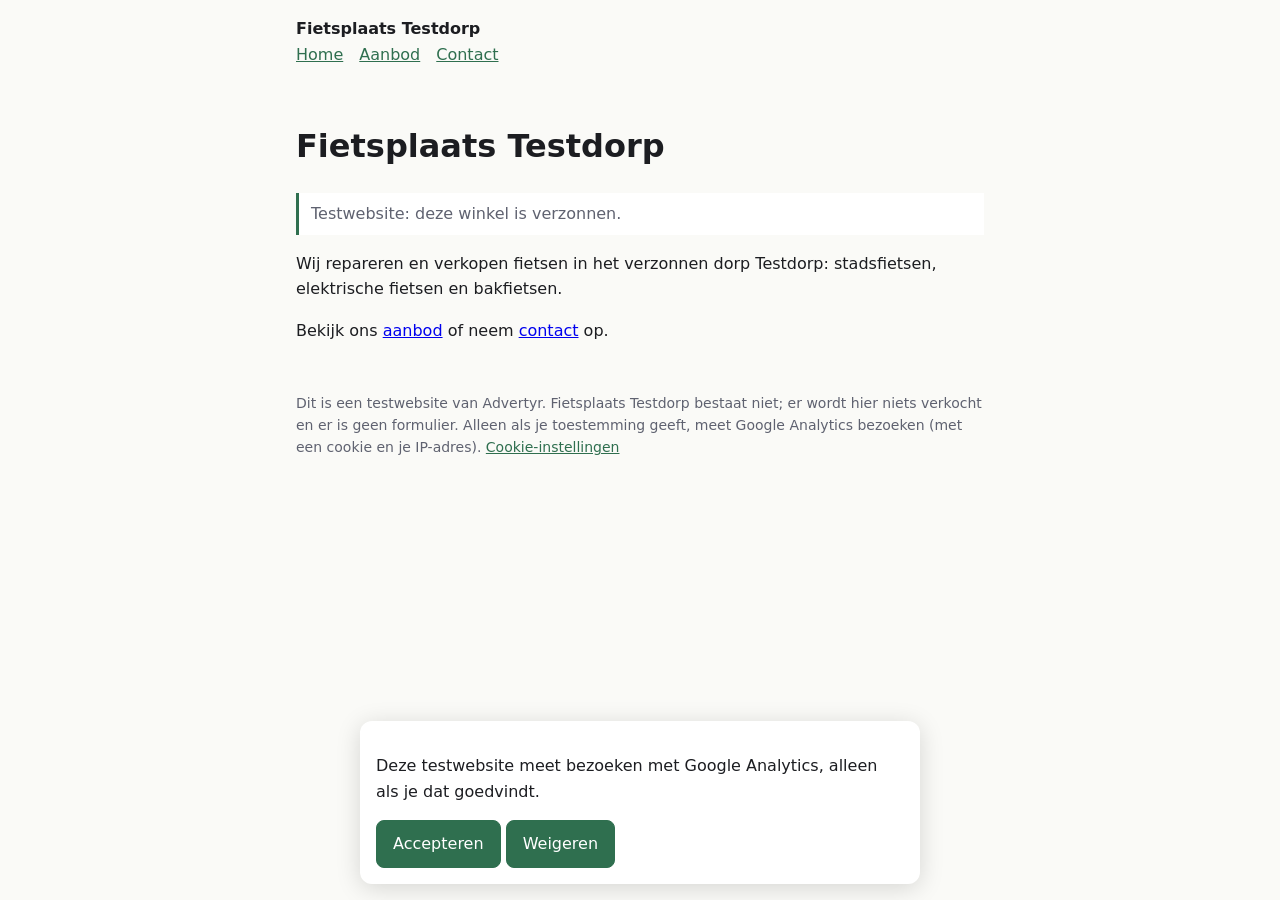
<file: index.html>
<!doctype html>
<html lang="nl">
  <head>
    <meta charset="utf-8" />
    <meta name="viewport" content="width=device-width, initial-scale=1" />
    <title>Home – Fietsplaats Testdorp</title>
    <meta name="description" content="Testwebsite van Advertyr: een verzonnen fietsenwinkel, alleen om een Google-koppeling te testen." />
    <meta name="advertyr-test-site" content="fietsplaats-testdorp" />
    <link rel="stylesheet" href="style.css" />
  </head>
  <body>
    <header>
      <strong>Fietsplaats Testdorp</strong>
      <nav><a href="index.html">Home</a><a href="aanbod.html">Aanbod</a><a href="contact.html">Contact</a></nav>
    </header>
    <main>
      <h1>Fietsplaats Testdorp</h1>
      <p class="notice">Testwebsite: deze winkel is verzonnen.</p>
      <p>Wij repareren en verkopen fietsen in het verzonnen dorp Testdorp: stadsfietsen, elektrische fietsen en bakfietsen.</p>
      <p>Bekijk ons <a href="aanbod.html">aanbod</a> of neem <a href="contact.html">contact</a> op.</p>
    </main>
    <footer>
      Dit is een testwebsite van Advertyr. Fietsplaats Testdorp bestaat niet; er wordt hier niets verkocht en er is geen formulier. Alleen als je toestemming geeft, meet Google Analytics bezoeken (met een cookie en je IP-adres).
      <button type="button" class="link" data-consent-reset>Cookie-instellingen</button>
    </footer>
    <script src="config.js"></script>
    <script src="consent.js"></script>
  </body>
</html>
</file>
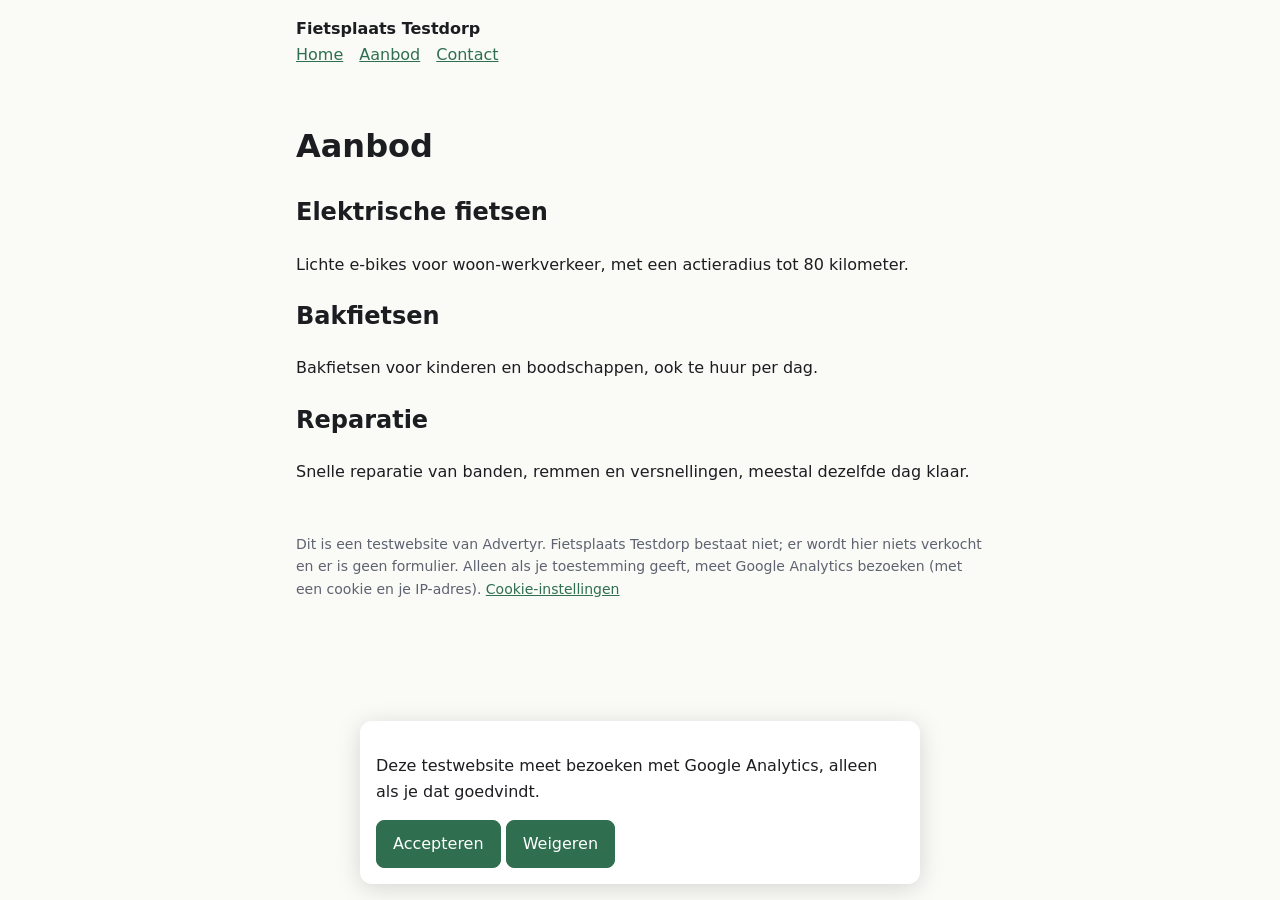
<file: aanbod.html>
<!doctype html>
<html lang="nl">
  <head>
    <meta charset="utf-8" />
    <meta name="viewport" content="width=device-width, initial-scale=1" />
    <title>Aanbod – Fietsplaats Testdorp</title>
    <meta name="description" content="Testwebsite van Advertyr: een verzonnen fietsenwinkel, alleen om een Google-koppeling te testen." />
    <meta name="advertyr-test-site" content="fietsplaats-testdorp" />
    <link rel="stylesheet" href="style.css" />
  </head>
  <body>
    <header>
      <strong>Fietsplaats Testdorp</strong>
      <nav><a href="index.html">Home</a><a href="aanbod.html">Aanbod</a><a href="contact.html">Contact</a></nav>
    </header>
    <main>
      <h1>Aanbod</h1>
      <h2>Elektrische fietsen</h2>
      <p>Lichte e-bikes voor woon-werkverkeer, met een actieradius tot 80 kilometer.</p>
      <h2>Bakfietsen</h2>
      <p>Bakfietsen voor kinderen en boodschappen, ook te huur per dag.</p>
      <h2>Reparatie</h2>
      <p>Snelle reparatie van banden, remmen en versnellingen, meestal dezelfde dag klaar.</p>
    </main>
    <footer>
      Dit is een testwebsite van Advertyr. Fietsplaats Testdorp bestaat niet; er wordt hier niets verkocht en er is geen formulier. Alleen als je toestemming geeft, meet Google Analytics bezoeken (met een cookie en je IP-adres).
      <button type="button" class="link" data-consent-reset>Cookie-instellingen</button>
    </footer>
    <script src="config.js"></script>
    <script src="consent.js"></script>
  </body>
</html>
</file>
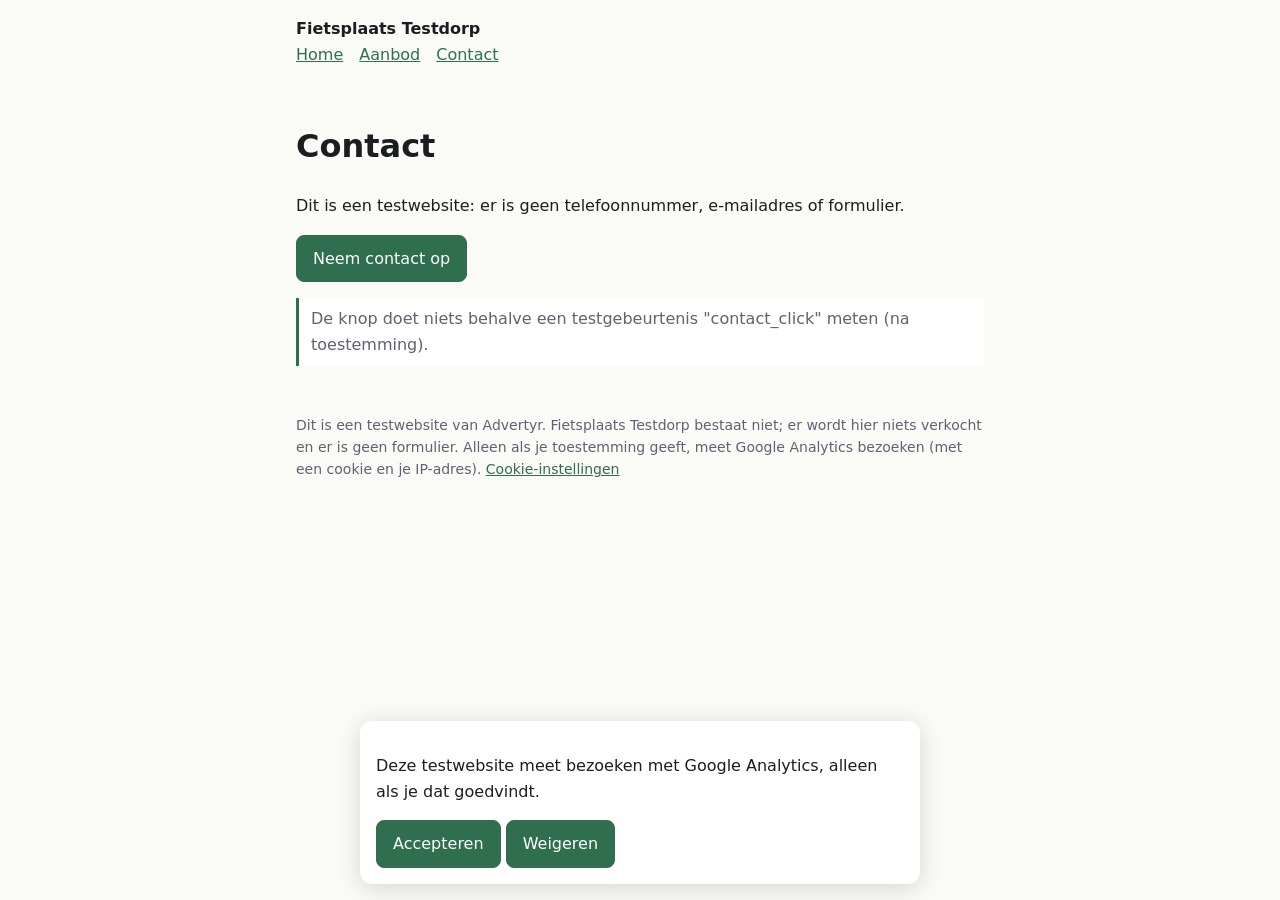
<file: contact.html>
<!doctype html>
<html lang="nl">
  <head>
    <meta charset="utf-8" />
    <meta name="viewport" content="width=device-width, initial-scale=1" />
    <title>Contact – Fietsplaats Testdorp</title>
    <meta name="description" content="Testwebsite van Advertyr: een verzonnen fietsenwinkel, alleen om een Google-koppeling te testen." />
    <meta name="advertyr-test-site" content="fietsplaats-testdorp" />
    <link rel="stylesheet" href="style.css" />
  </head>
  <body>
    <header>
      <strong>Fietsplaats Testdorp</strong>
      <nav><a href="index.html">Home</a><a href="aanbod.html">Aanbod</a><a href="contact.html">Contact</a></nav>
    </header>
    <main>
      <h1>Contact</h1>
      <p>Dit is een testwebsite: er is geen telefoonnummer, e-mailadres of formulier.</p>
      <p><button type="button" data-key-event="contact_click">Neem contact op</button></p>
      <p class="notice">De knop doet niets behalve een testgebeurtenis "contact_click" meten (na toestemming).</p>
    </main>
    <footer>
      Dit is een testwebsite van Advertyr. Fietsplaats Testdorp bestaat niet; er wordt hier niets verkocht en er is geen formulier. Alleen als je toestemming geeft, meet Google Analytics bezoeken (met een cookie en je IP-adres).
      <button type="button" class="link" data-consent-reset>Cookie-instellingen</button>
    </footer>
    <script src="config.js"></script>
    <script src="consent.js"></script>
  </body>
</html>
</file>
<file: style.css>
:root {
  --text: #1c1d21;
  --muted: #5f6270;
  --accent: #2f6f4f;
  --bg: #fafaf7;
}

* {
  box-sizing: border-box;
}

body {
  margin: 0;
  background: var(--bg);
  color: var(--text);
  font-family: system-ui, -apple-system, "Segoe UI", Roboto, sans-serif;
  line-height: 1.6;
}

header,
main,
footer {
  max-width: 720px;
  margin: 0 auto;
  padding: 16px;
}

nav a {
  margin-right: 16px;
  color: var(--accent);
}

.notice {
  padding: 8px 12px;
  border-left: 3px solid var(--accent);
  background: #fff;
  color: var(--muted);
}

button {
  padding: 10px 16px;
  border: 1px solid var(--accent);
  border-radius: 8px;
  background: var(--accent);
  color: #fff;
  font: inherit;
  cursor: pointer;
}

#consent {
  position: fixed;
  right: 16px;
  bottom: 16px;
  left: 16px;
  max-width: 560px;
  margin: 0 auto;
  padding: 16px;
  border-radius: 12px;
  background: #fff;
  box-shadow: 0 4px 24px rgb(0 0 0 / 15%);
}

footer {
  color: var(--muted);
  font-size: 0.875rem;
}

button.link {
  padding: 0;
  border: 0;
  background: none;
  color: var(--accent);
  text-decoration: underline;
}
</file>
